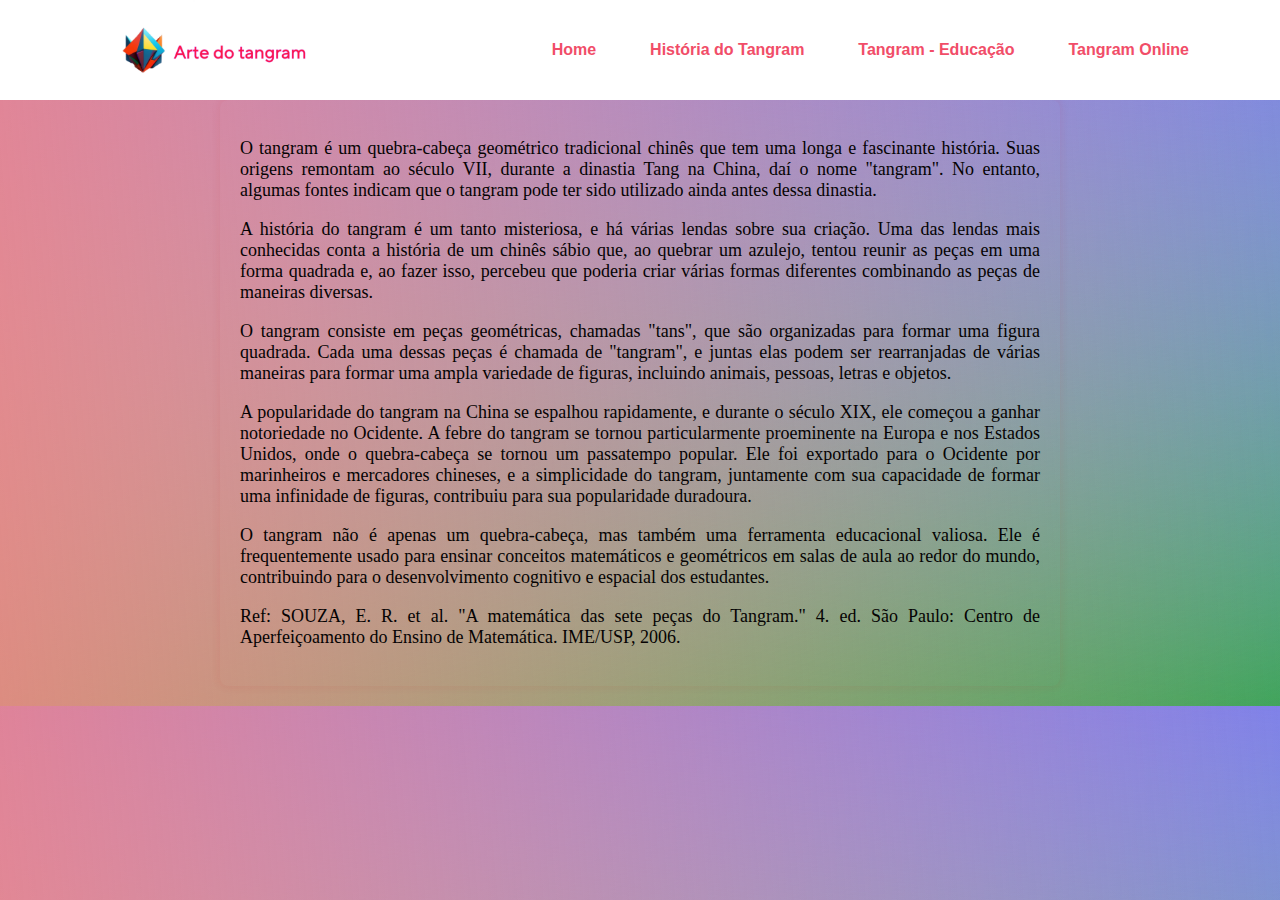
<file: pg1.html>
<!DOCTYPE html>
<html lang="en">
<head>
    <meta charset="UTF-8">
    <meta name="viewport" content="width=device-width, initial-scale=1.0">
    <meta http-equiv="X-UA-Compatible" content="ie=edge">
    <link rel="stylesheet" href="style.css">  <!-- CSS apenas do MENU -->
    <link rel="stylesheet" href="pg1.css">
</head>
<link rel="shortcut icon" type="imagex/png" href="img/logo-aba.ico.ico">
<title>História do Tangram</title>
</head>
    <!-- MENU -->
    <nav>
        <input id="nav-toggle" type="checkbox">
        <div class="logo">    
            <img src="img/logo-menu.jpg" alt="">
        </div>
        <ul class="links">
            <li><a href="index.html">Home</a></li>
            <li><a href="pg1.html">História do Tangram</a></li>
            <li><a href="pg2.html">Tangram - Educação</a></li>
            <li><a href="https://www.divertudo.com.br/semplugin/tangram.html">Tangram Online</a></li>  
        </ul>
        <label for="nav-toggle" class="icon-burger">
            <div class="line"></div>
            <div class="line"></div>
            <div class="line"></div>
        </label>
    </nav>

    <div id="HT">
            <p>O tangram é um quebra-cabeça geométrico tradicional chinês que tem uma longa e fascinante história. Suas origens remontam ao século VII, durante a dinastia Tang na China, daí o nome "tangram". No entanto, algumas fontes indicam que o tangram pode ter sido utilizado ainda antes dessa dinastia.</p>
            <p>A história do tangram é um tanto misteriosa, e há várias lendas sobre sua criação. Uma das lendas mais conhecidas conta a história de um chinês sábio que, ao quebrar um azulejo, tentou reunir as peças em uma forma quadrada e, ao fazer isso, percebeu que poderia criar várias formas diferentes combinando as peças de maneiras diversas.</p>
            <p>O tangram consiste em peças geométricas, chamadas "tans", que são organizadas para formar uma figura quadrada. Cada uma dessas peças é chamada de "tangram", e juntas elas podem ser rearranjadas de várias maneiras para formar uma ampla variedade de figuras, incluindo animais, pessoas, letras e objetos.</p>
            <p>A popularidade do tangram na China se espalhou rapidamente, e durante o século XIX, ele começou a ganhar notoriedade no Ocidente. A febre do tangram se tornou particularmente proeminente na Europa e nos Estados Unidos, onde o quebra-cabeça se tornou um passatempo popular. Ele foi exportado para o Ocidente por marinheiros e mercadores chineses, e a simplicidade do tangram, juntamente com sua capacidade de formar uma infinidade de figuras, contribuiu para sua popularidade duradoura.</p>
            <p>O tangram não é apenas um quebra-cabeça, mas também uma ferramenta educacional valiosa. Ele é frequentemente usado para ensinar conceitos matemáticos e geométricos em salas de aula ao redor do mundo, contribuindo para o desenvolvimento cognitivo e espacial dos estudantes.</p>
            <p>Ref: SOUZA, E. R. et al. "A matemática das sete peças do Tangram." 4. ed. São Paulo: Centro de Aperfeiçoamento do Ensino de Matemática. IME/USP, 2006. </p>
        </div>
      
</body>
</html>
</file>
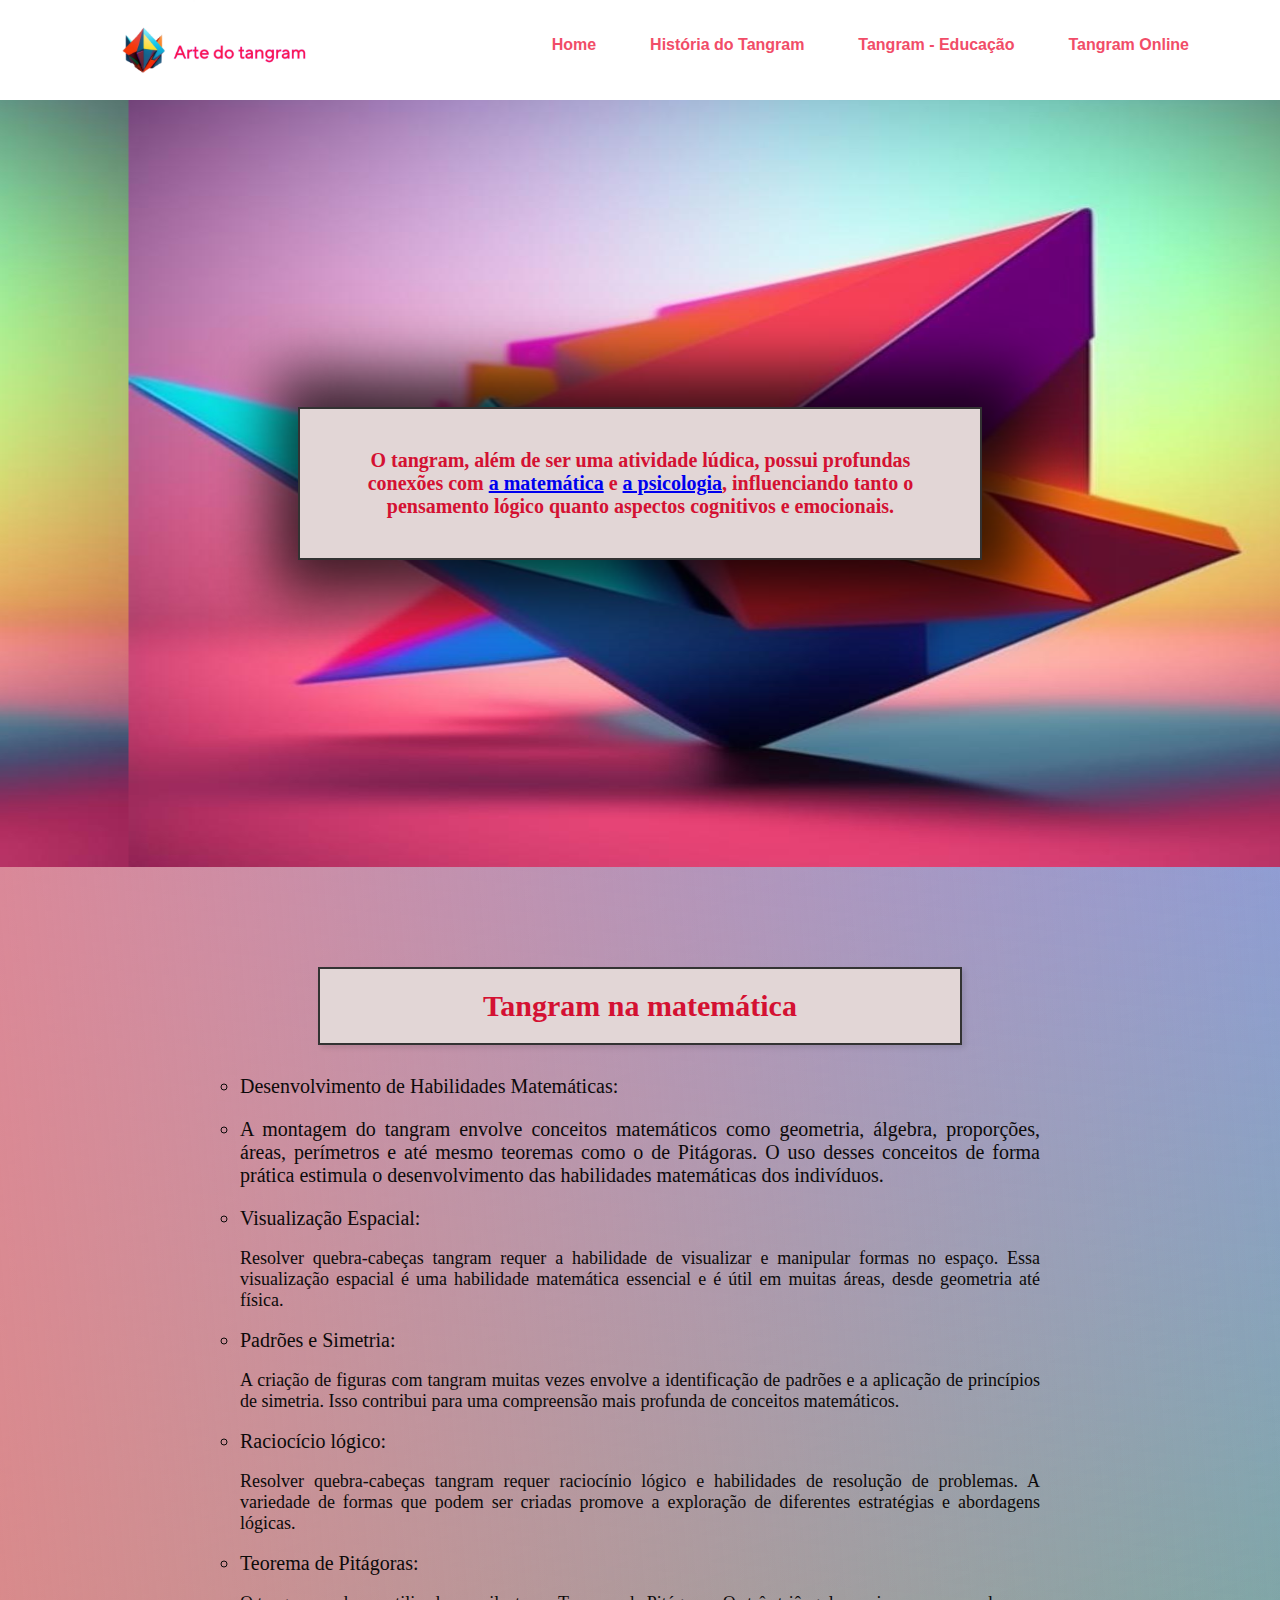
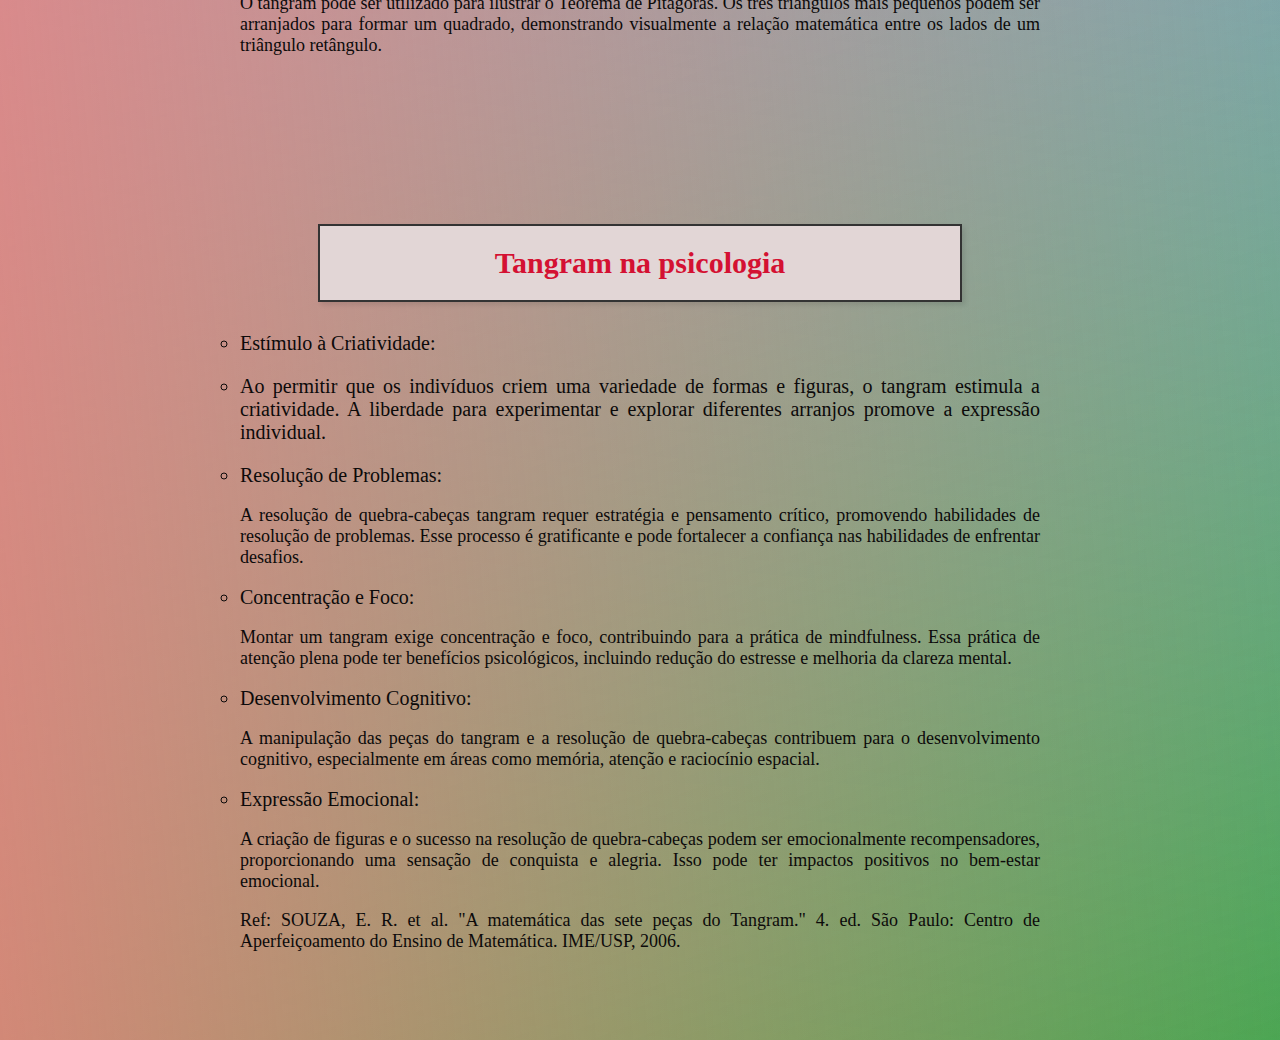
<file: pg2.html>
<!DOCTYPE html>
<html lang="en">
<head>
    <meta charset="UTF-8">
    <meta name="viewport" content="width=device-width, initial-scale=1.0">
    <meta http-equiv="X-UA-Compatible" content="ie=edge">
    <link rel="stylesheet" href="style.css">  <!-- CSS apenas do MENU -->
    <link rel="stylesheet" href="pg2.css">
</head>
<link rel="shortcut icon" type="imagex/png" href="img/logo-aba.ico.ico">
<title>Tangram - Educação</title>
</head>

 <!-- HEADER -->
 <header id="showcase" class="grid">
    <h1>O tangram, além de ser uma atividade lúdica, possui profundas conexões com <a href="#TM">a matemática</a> e <a href="#TP">a psicologia</a>, influenciando tanto o pensamento lógico quanto aspectos cognitivos e emocionais.</h1>
</header>
    
    <!-- MENU -->
    <nav>
        <input id="nav-toggle" type="checkbox">
        <div class="logo">    
            <img src="img/logo-menu.jpg" alt="">
        </div>
        <ul class="links">
            <li><a href="index.html">Home</a></li>
            <li><a href="pg1.html">História do Tangram</a></li>
            <li><a href="pg2.html">Tangram - Educação</a></li>
            <li><a href="https://www.divertudo.com.br/semplugin/tangram.html">Tangram Online</a></li>  
        </ul>
        <label for="nav-toggle" class="icon-burger">
            <div class="line"></div>
            <div class="line"></div>
            <div class="line"></div>
        </label>
    </nav>

    <div id="TM">
            <h3>Tangram na matemática</h3>
            <li>Desenvolvimento de Habilidades Matemáticas:<li>
            <p>A montagem do tangram envolve conceitos matemáticos como geometria, álgebra, proporções, áreas, perímetros e até mesmo teoremas como o de Pitágoras. O uso desses conceitos de forma prática estimula o desenvolvimento das habilidades matemáticas dos indivíduos.</p>
            <li>Visualização Espacial:</li>
            <p>Resolver quebra-cabeças tangram requer a habilidade de visualizar e manipular formas no espaço. Essa visualização espacial é uma habilidade matemática essencial e é útil em muitas áreas, desde geometria até física.</p>
            <li>Padrões e Simetria:</li>
            <p>A criação de figuras com tangram muitas vezes envolve a identificação de padrões e a aplicação de princípios de simetria. Isso contribui para uma compreensão mais profunda de conceitos matemáticos.</p>
            <li>Raciocício lógico:</li>
            <p>Resolver quebra-cabeças tangram requer raciocínio lógico e habilidades de resolução de problemas. A variedade de formas que podem ser criadas promove a exploração de diferentes estratégias e abordagens lógicas.</p>
            <li>Teorema de Pitágoras:</li>
            <p>O tangram pode ser utilizado para ilustrar o Teorema de Pitágoras. Os três triângulos mais pequenos podem ser arranjados para formar um quadrado, demonstrando visualmente a relação matemática entre os lados de um triângulo retângulo.</p>
        </div>
      
    <div id="TP">
        <div></div>
        <h3>Tangram na psicologia</h3>
        <li>Estímulo à Criatividade:<li>
        <p>Ao permitir que os indivíduos criem uma variedade de formas e figuras, o tangram estimula a criatividade. A liberdade para experimentar e explorar diferentes arranjos promove a expressão individual.</p>
        <li>Resolução de Problemas:</li>
        <p>A resolução de quebra-cabeças tangram requer estratégia e pensamento crítico, promovendo habilidades de resolução de problemas. Esse processo é gratificante e pode fortalecer a confiança nas habilidades de enfrentar desafios.</p>
        <li>Concentração e Foco:</li>
        <p>Montar um tangram exige concentração e foco, contribuindo para a prática de mindfulness. Essa prática de atenção plena pode ter benefícios psicológicos, incluindo redução do estresse e melhoria da clareza mental.</p>
        <li>Desenvolvimento Cognitivo:</li>
        <p>A manipulação das peças do tangram e a resolução de quebra-cabeças contribuem para o desenvolvimento cognitivo, especialmente em áreas como memória, atenção e raciocínio espacial.</p>
        <li>Expressão Emocional:</li>
        <p>A criação de figuras e o sucesso na resolução de quebra-cabeças podem ser emocionalmente recompensadores, proporcionando uma sensação de conquista e alegria. Isso pode ter impactos positivos no bem-estar emocional.</p>
        <p>Ref: SOUZA, E. R. et al. "A matemática das sete peças do Tangram." 4. ed. São Paulo: Centro de Aperfeiçoamento do Ensino de Matemática. IME/USP, 2006. </p>
    </div>
</body>
</html>
</file>
<file: style.css>
/* MENU STYLES */
nav {
	position: fixed;
	z-index: 10;
	left: 0;
	right: 0;
	top: 0;
	font-family: 'Montserrat', sans-serif;
	padding: 0 5%;
	height: 100px;
	background-color: #fff;
}
nav .logo {
	float: left;
	width: 300px;
	height: 100px;
	display: flex;
	align-items: left;
    margin-top: 0px;
	margin-left:20px
}
nav .links {
	float: right;
	padding: 0;
	margin: 0;
	width: 60%;
	height: 100%;
	display: flex;
	justify-content: space-around;
	align-items: center;
}
nav .links li {
	list-style: none;
}
nav .links a {
	display: block;
	padding: 1em;
	font-size: 16px;
	font-weight: bold;
	color: rgb(241, 77, 104);
	text-decoration: double;
} 
  a:hover {
	background-color: #f8e9e9;
  }
#nav-toggle {
	position: absolute;
	top: -100px;
}
nav .icon-burger {
	display: none;
	position: absolute;
	right: 5%;
	top: 50%;
	transform: translateY(-50%);
}
nav .icon-burger .line {
	width: 30px;
	height: 5px;
	background-color: rgb(241, 77, 104); 
	margin: 5px;
	border-radius: 3px;
	transition: all .3s ease-in-out;
}
/* MENU RESPOSIVIDADE */
@media screen and (max-width: 768px) {
	nav .logo {
		float: none;
		width: 200px;
		justify-content: left;
	}
	nav .links {
		float: none;
		position: fixed;
		z-index: 9;
		left: 0;
		right: 0;
		top: 100px;
		bottom: 100%;
		width: auto;
		height: auto;
		flex-direction: column;
		justify-content: space-evenly;
		background-color: #fff;
		overflow: hidden;
		box-sizing: border-box;
		transition: all .5s ease-in-out;
	}
	nav .links a {
		font-size: 20px;
	}
	nav :checked ~ .links {
		bottom: 0;
	}
	nav .icon-burger {
		display: block;
	}
	nav :checked ~ .icon-burger .line:nth-child(1) {
		transform: translateY(10px) rotate(225deg);
	}
	nav :checked ~ .icon-burger .line:nth-child(3) {
		transform: translateY(-10px) rotate(-225deg);
	}
	nav :checked ~ .icon-burger .line:nth-child(2) {
		opacity: 0;
	}
	
}
/* BODY STYLES */
body {
    text-align: justify;
    margin: 0;
    padding: 0;
    padding-top: 80px; 
    overflow:hidden;
	background-image: linear-gradient(85deg, rgba(242, 124, 124, 0.8), rgba(255, 255, 255, 0)), linear-gradient(185deg, rgba(117, 107, 245, 0.8), rgba(255, 255, 255, 0)), linear-gradient(340deg, rgba(0, 153, 26, 0.8), rgba(255, 255, 255, 0));
}
  header {
    display: flex;
    flex-direction: column;
    align-items: center;
    justify-content: center; 
    width: 98.5%;
    min-height: 100vh;
    padding: 10px; 
    margin: 0; 
    font-size: 20px;
    background-image: url('img/fundo2.jpg');
    background-position-x: center;
    background-repeat:round;
}
h3 {
	font-family: Cambria, Cochin, Georgia, Times, 'Times New Roman', serif;
	text-align: center;
	padding: 40px;
	font-size: 20px;
	box-shadow: 10px 0px 59px 36px rgba(0,0,0,0.75);
-webkit-box-shadow: 10px 0px 59px 36px rgba(0,0,0,0.75);
-moz-box-shadow: 10px 0px 59px 36px rgba(0,0,0,0.75);
	border: 2px solid #333;
	max-width: 600px;
	margin: 30px auto;
	text-align: center;
	color:rgb(212, 17, 50);
	background-color: rgb(226, 214, 214);
	position: relative;
  }
</file>
<file: pg1.css>
body {
  font-family: Cambria, Cochin, Georgia, Times, 'Times New Roman', serif;
    text-align: justify;
    font-size: 18px;
    margin: 0;
    padding: 0;
    padding-top: 80px; 
    overflow:inherit;
    background-image: linear-gradient(85deg, rgba(242, 124, 124, 0.8), rgba(255, 255, 255, 0)), linear-gradient(185deg, rgba(117, 107, 245, 0.8), rgba(255, 255, 255, 0)), linear-gradient(340deg, rgba(0, 153, 26, 0.8), rgba(255, 255, 255, 0));
    font-family:Cambria, Cochin, Georgia, Times, 'Times New Roman', serif;
}
#HT {
    max-width: 800px;
    margin: 20px auto;
    padding: 20px;
    box-shadow: 0 0 10px rgba(206, 25, 25, 0.1);
    border-radius: 8px;

p {
    color: #050303;
}
}
</file>
<file: pg2.css>
body {
    font-family: Cambria, Cochin, Georgia, Times, 'Times New Roman', serif;
    text-align: justify;
    font-size: 18px;
    margin: 0;
    padding: 0;
    padding-top: 100px; 
    overflow:inherit;
    background-image: linear-gradient(85deg, rgba(242, 124, 124, 0.8), rgba(255, 255, 255, 0)), linear-gradient(185deg, rgba(117, 107, 245, 0.8), rgba(255, 255, 255, 0)), linear-gradient(340deg, rgba(0, 153, 26, 0.8), rgba(255, 255, 255, 0));
  }
  header {
    display: flex;
    flex-direction: column;
    align-items: center;
    justify-content: center; 
    width: 98.5%;
    min-height: 83vh;
    padding: 10px; 
    margin: 0; 
    font-size: 20px;
    background-image: url('img/fundo1.jpg');
    background-position-x: center;
    background-repeat:round;
}
h1{
	font-family: Cambria, Cochin, Georgia, Times, 'Times New Roman', serif;
	text-align: center;
	padding: 40px;
	font-size: 20px;
	box-shadow: 10px 0px 59px 36px rgba(0,0,0,0.75);
-webkit-box-shadow: 10px 0px 59px 36px rgba(0,0,0,0.75);
-moz-box-shadow: 10px 0px 59px 36px rgba(0,0,0,0.75);
	border: 2px solid #333;
	max-width: 600px;
	margin: 30px auto;
	text-align: center;
	color:rgb(212, 17, 50);
	background-color: rgb(226, 214, 214);
	position: relative;
  }
  #TM, #TP {
    max-width: 800px;
    margin: 20px auto;
    padding: 50px;
    border-radius: 8px;
    color: #0c0a0a;
}

h2 {
    color:#050303;
}

h3 {
    padding: 20px;
    font-size: 30px;
    box-shadow: 3px 3px 5px rgba(0, 0, 0, 0.1);
    border: 2px solid #333;
    background-color: rgb(226, 214, 214);
    max-width: 600px;
    margin: 30px auto;
  text-align:center;  
  color:rgb(212, 17, 50);
}

p {
    color: #0c0a0a;
}

li {
    font-size: 20px;
    list-style-type:circle;
    margin-bottom: 10px;
}
</file>
